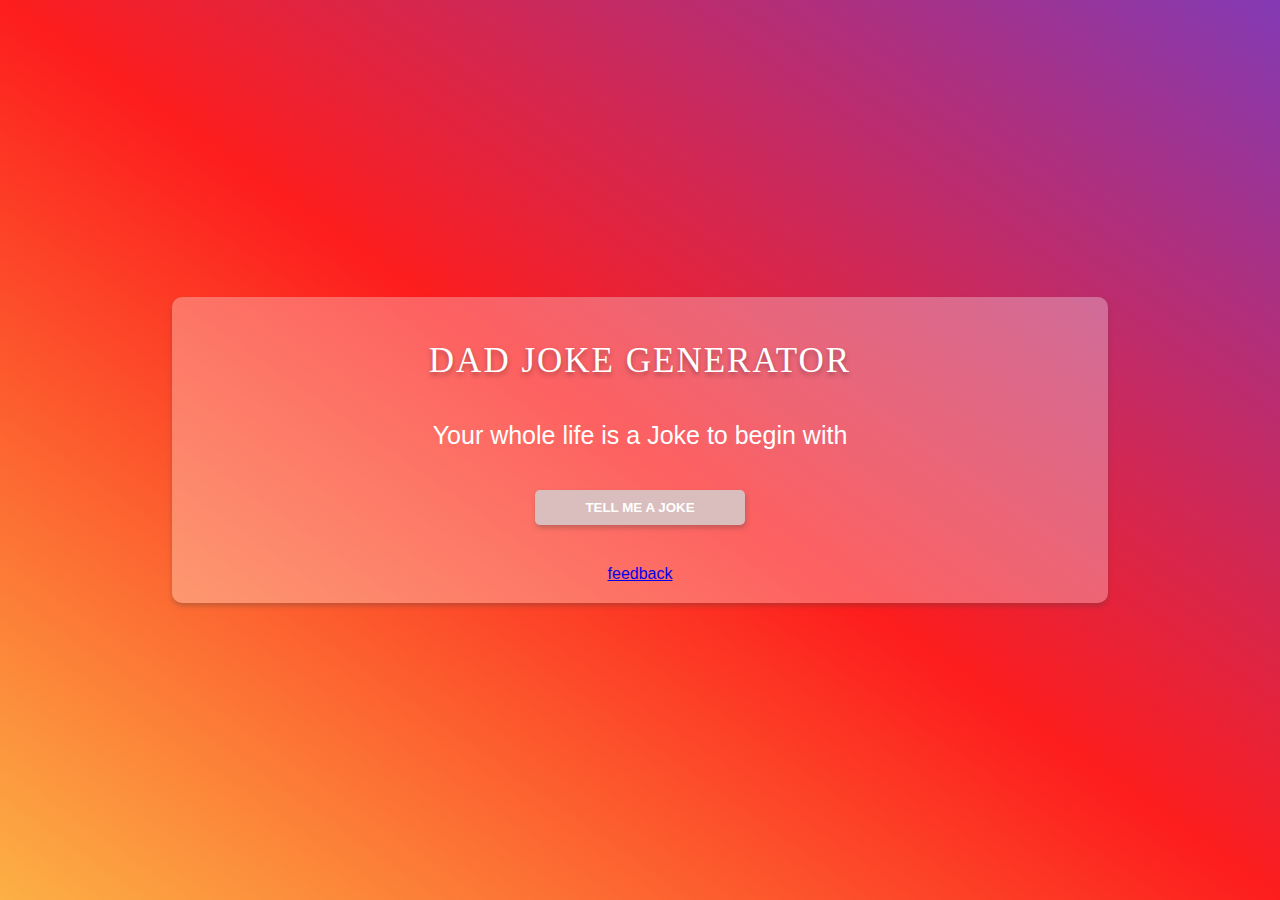
<file: index.html>
<!DOCTYPE html>
<html lang="en">
<head>
  <meta charset="UTF-8">
  <meta http-equiv="X-UA-Compatible" content="IE=edge">
  <meta name="viewport" content="width=device-width, initial-scale=1.0">
  <link rel="stylesheet" href="dadjoke.css">
  <title>Document</title>
</head>
<body>
  <div class="container">
    <h1 class="heading">DAD JOKE GENERATOR</h1>
    <p class="joke" id="joke">Your whole life is a Joke to begin with</p>
    <button class="btn js-btn" id="btn">TELL ME A JOKE</button>
    <div><a href="feedback.html">feedback</a></div>
  <script src="dadjoke.js"></script>
  </div>
  
</body>
</html>
</file>
<file: dadjoke.css>
.btn
{
  padding: 10px 50px;
  font-weight: bold;
  color: rgb(255, 255, 255);
  border-radius: 5px;
  border: none;
  margin-bottom: 40px;
  background-color: rgb(218, 190, 190);
  box-shadow: 1px 3px 5px rgba(67, 66, 66, 0.3);
  transition: box-shadow .25s;
  cursor: pointer;
}
.btn:hover
{
  box-shadow: 1px 3px 5px rgba(67, 66, 66, 0.5);
}
body
{
  margin: 0;
  background:linear-gradient(to left bottom,#833ab4,#fd1d1d,#fcb045);
  min-height: 100vh;
  font-family: Arial, Helvetica, sans-serif;
  display: flex;
  justify-content: center;
  align-items: center;
}
.container
{
  background-color: rgba(255, 255, 255,.3);
  padding: 20px;
  box-shadow: 0px 3px 5px rgba(67, 66, 66, 0.3);
  border-radius: 10px;
  text-align: center;
  width: 70%;
}
.heading
{
  font-weight: 200;
  font-size: 35px;
  font-family: lora;
  color: rgb(255, 255, 255);
  text-shadow: 0px 3px 5px rgba(0, 0, 0, 0.3);
  letter-spacing: 2px;
}
.joke
{
  color: white;
  margin: 40px;
  font-size: 25px;
}
</file>
